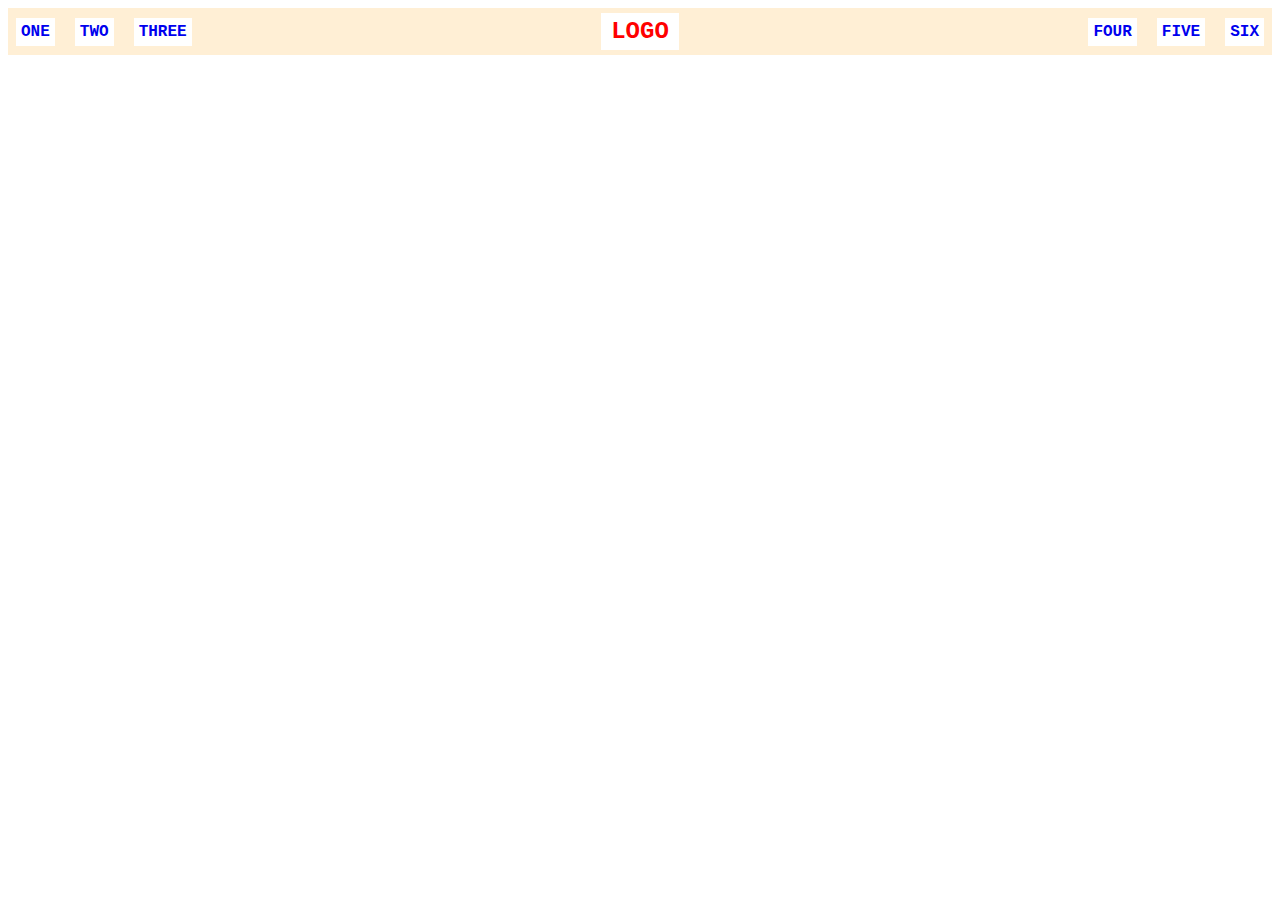
<file: flex/02-flex-header/index.html>
<!DOCTYPE html>
<html lang="en">
<head>
  <meta charset="UTF-8">
  <meta http-equiv="X-UA-Compatible" content="IE=edge">
  <meta name="viewport" content="width=device-width, initial-scale=1.0">
  <title>Flex Header</title>
  <link rel="stylesheet" href="style.css">
</head>
<body>
                                                                          <!-- NAVBAR -->
  <div class="navbar">
      <ul class="nav-left">
        <li><a href="#">ONE</a></li>
        <li><a href="#">TWO</a></li>
        <li><a href="#">THREE</a></li>
      </ul>

   <div class="logo">LOGO</div>
 
      <ul class="nav-right">
        <li><a href="#">FOUR</a></li>
        <li><a href="#">FIVE</a></li>
        <li><a href="#">SIX</a></li>
      </ul>
    
  </div>
                                                                          <!-- /NAVBAR -->




  <!-- ...  -->
</body>
</html>
</file>
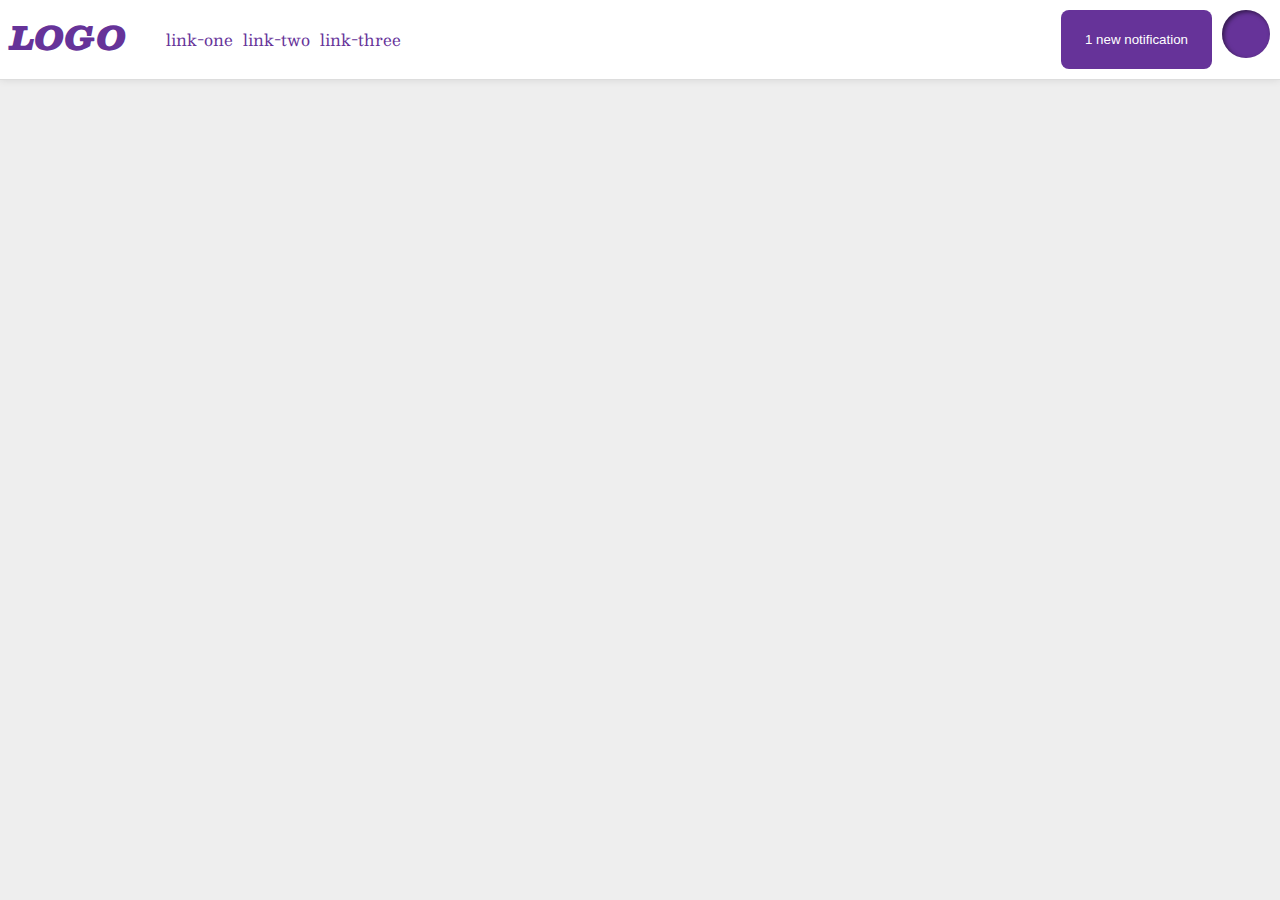
<file: flex/03-flex-header-2/index.html>
<!DOCTYPE html>
<html lang="en">
<head>
  <meta charset="UTF-8">
  <meta http-equiv="X-UA-Compatible" content="IE=edge">
  <meta name="viewport" content="width=device-width, initial-scale=1.0">
  <title>Flex Header 2</title>
  <link rel="stylesheet" href="style.css">
</head>
<body>
  <div class="navbar">
    <div class="left">
      <div class="logo">
        LOGO
      </div>
      <ul class="nav">
        <li><a href="google.com">link-one</a></li>
        <li><a href="google.com">link-two</a></li>
        <li><a href="google.com">link-three</a></li>
      </ul>
    </div>

    <div class="right">
    <button class="notifications">
      1 new notification
    </button>
    <div class="profile-image"></div>
  </div>
    </div>
</body>
</html>
</file>
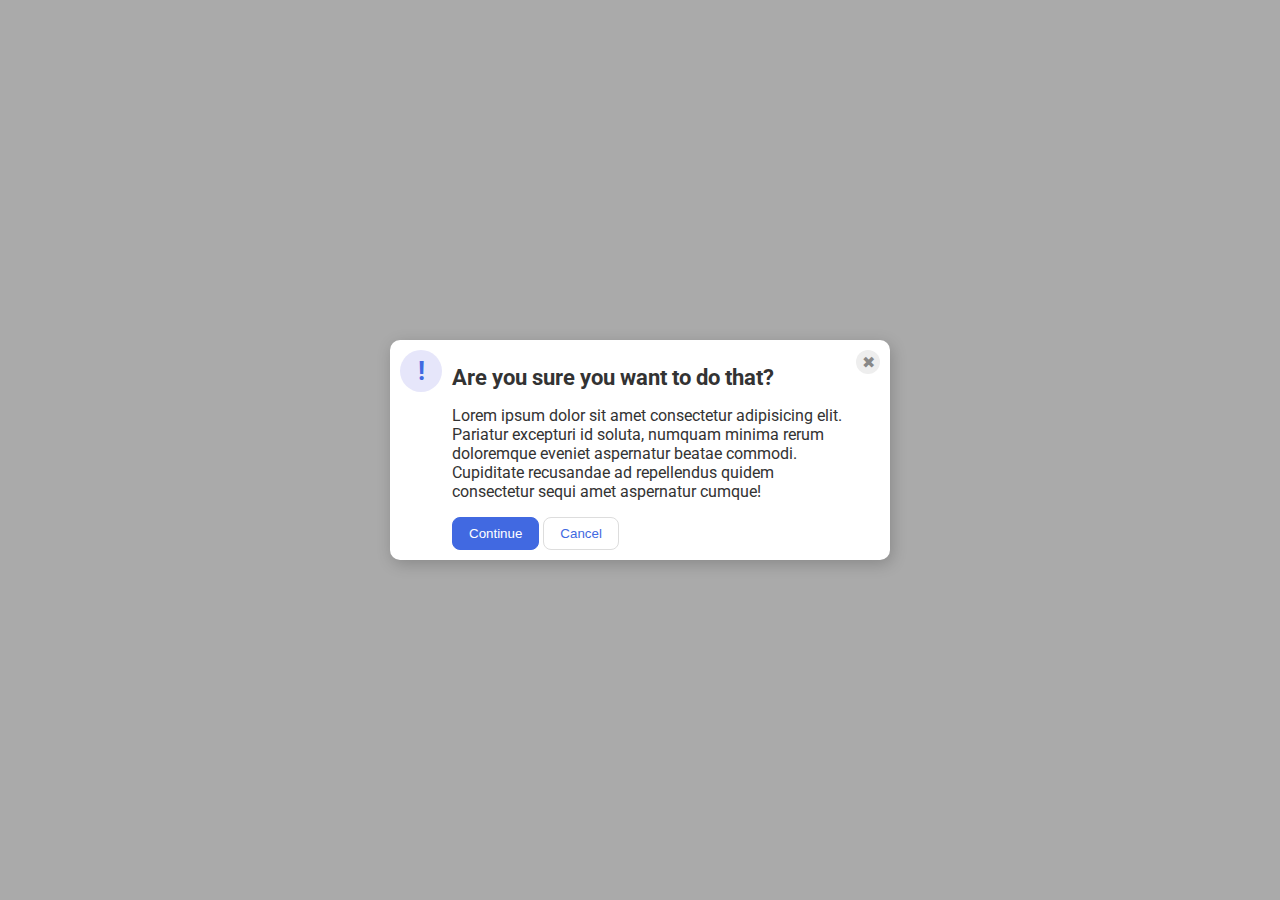
<file: flex/05-flex-modal/index.html>
<!DOCTYPE html>
<html lang="en">
<head>
  <meta charset="UTF-8">
  <meta http-equiv="X-UA-Compatible" content="IE=edge">
  <meta name="viewport" content="width=device-width, initial-scale=1.0">
  <link rel="stylesheet" href="style.css">
  <title>Modal</title>
</head>
<body>
  <div class="modal">
    <div class="icon">!</div>
      <div class="message">
        <h1 class="header">Are you sure you want to do that?</h1>
        
        <p class="text">Lorem ipsum dolor sit amet consectetur adipisicing elit. Pariatur excepturi id soluta, numquam minima rerum doloremque eveniet aspernatur beatae commodi. Cupiditate recusandae ad repellendus quidem consectetur sequi amet aspernatur cumque!</p>
        <div class="buttons">
          <button class="continue">Continue</button>
          <button class="cancel">Cancel</button>
        </div>    
      </div> 
      
    <div class="close-button">✖</div>
      



    
  </div>
</body>
</html>
</file>
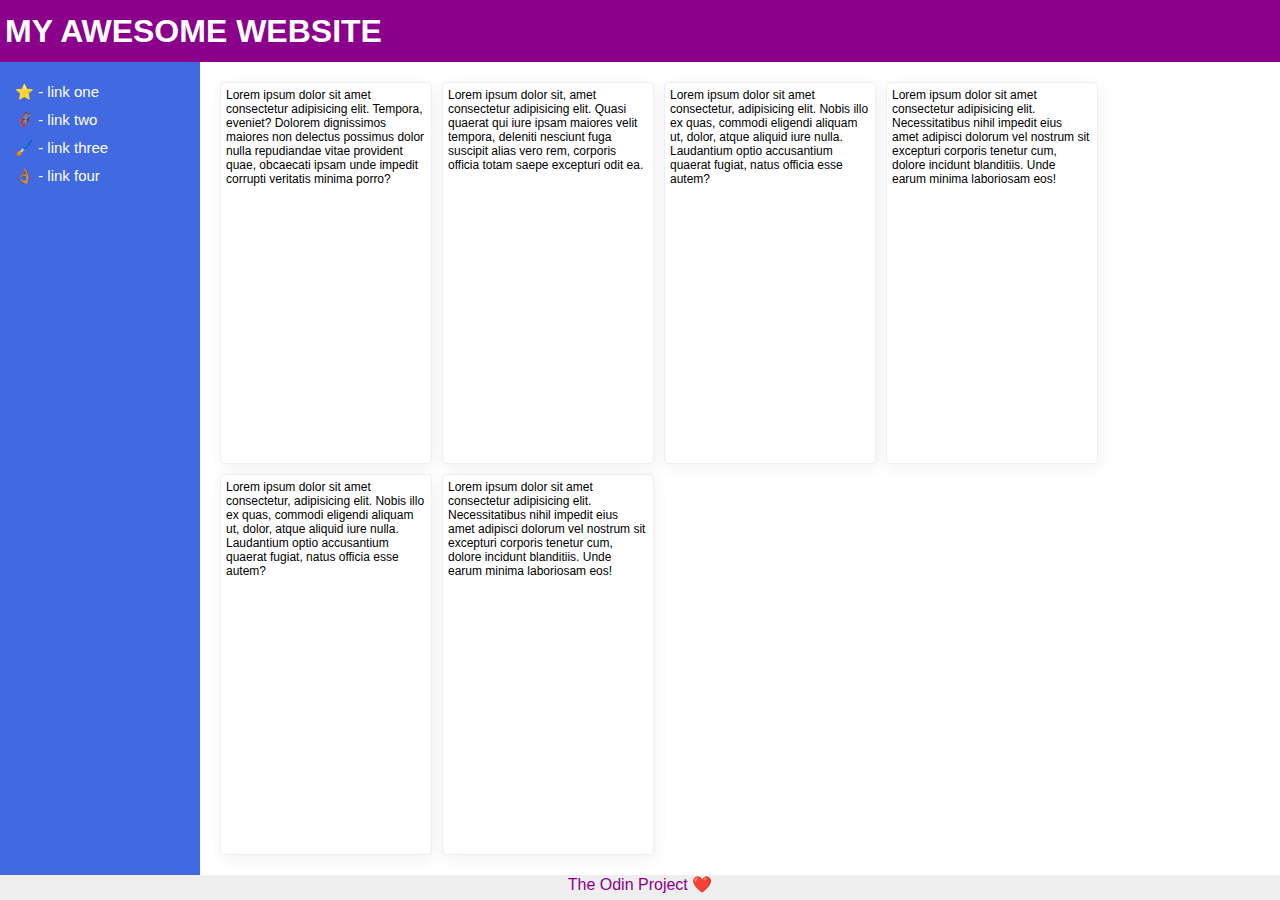
<file: flex/07-flex-layout-2/index.html>
<!DOCTYPE html>
<html lang="en">
<head>
  <meta charset="UTF-8">
  <meta http-equiv="X-UA-Compatible" content="IE=edge">
  <meta name="viewport" content="width=device-width, initial-scale=1.0">
  <title>The Holy Grail</title>
  <link rel="stylesheet" href="style.css">
</head>
<body>
  <div class="header">
    <h1>MY AWESOME WEBSITE</h1>
  </div>

  <div class="main-container">

    <div class="sidebar">
      <ul>
        <li><a href="google.com">⭐ - link one</a></li>
        <li><a href="google.com">🦸🏽‍♂️ - link two</a></li>
        <li><a href="google.com">🖌️ - link three</a></li>
        <li><a href="google.com">👌🏽 - link four</a></li>
      </ul>
    </div>

    <div class="card-container">
      <div class="card">Lorem ipsum dolor sit amet consectetur adipisicing elit. Tempora, eveniet? Dolorem dignissimos maiores non delectus possimus dolor nulla repudiandae vitae provident quae, obcaecati ipsam unde impedit corrupti veritatis minima porro?</div>
      <div class="card">Lorem ipsum dolor sit, amet consectetur adipisicing elit. Quasi quaerat qui iure ipsam maiores velit tempora, deleniti nesciunt fuga suscipit alias vero rem, corporis officia totam saepe excepturi odit ea.</div>
      <div class="card">Lorem ipsum dolor sit amet consectetur, adipisicing elit. Nobis illo ex quas, commodi eligendi aliquam ut, dolor, atque aliquid iure nulla. Laudantium optio accusantium quaerat fugiat, natus officia esse autem?</div>
      <div class="card">Lorem ipsum dolor sit amet consectetur adipisicing elit. Necessitatibus nihil impedit eius amet adipisci dolorum vel nostrum sit excepturi corporis tenetur cum, dolore incidunt blanditiis. Unde earum minima laboriosam eos!</div>
      <div class="card">Lorem ipsum dolor sit amet consectetur, adipisicing elit. Nobis illo ex quas, commodi eligendi aliquam ut, dolor, atque aliquid iure nulla. Laudantium optio accusantium quaerat fugiat, natus officia esse autem?</div>
      <div class="card">Lorem ipsum dolor sit amet consectetur adipisicing elit. Necessitatibus nihil impedit eius amet adipisci dolorum vel nostrum sit excepturi corporis tenetur cum, dolore incidunt blanditiis. Unde earum minima laboriosam eos!</div>
    </div>

    </div>
    

 
  
  <div class="footer">
    The Odin Project ❤️
  </div>
</body>
</html>
</file>
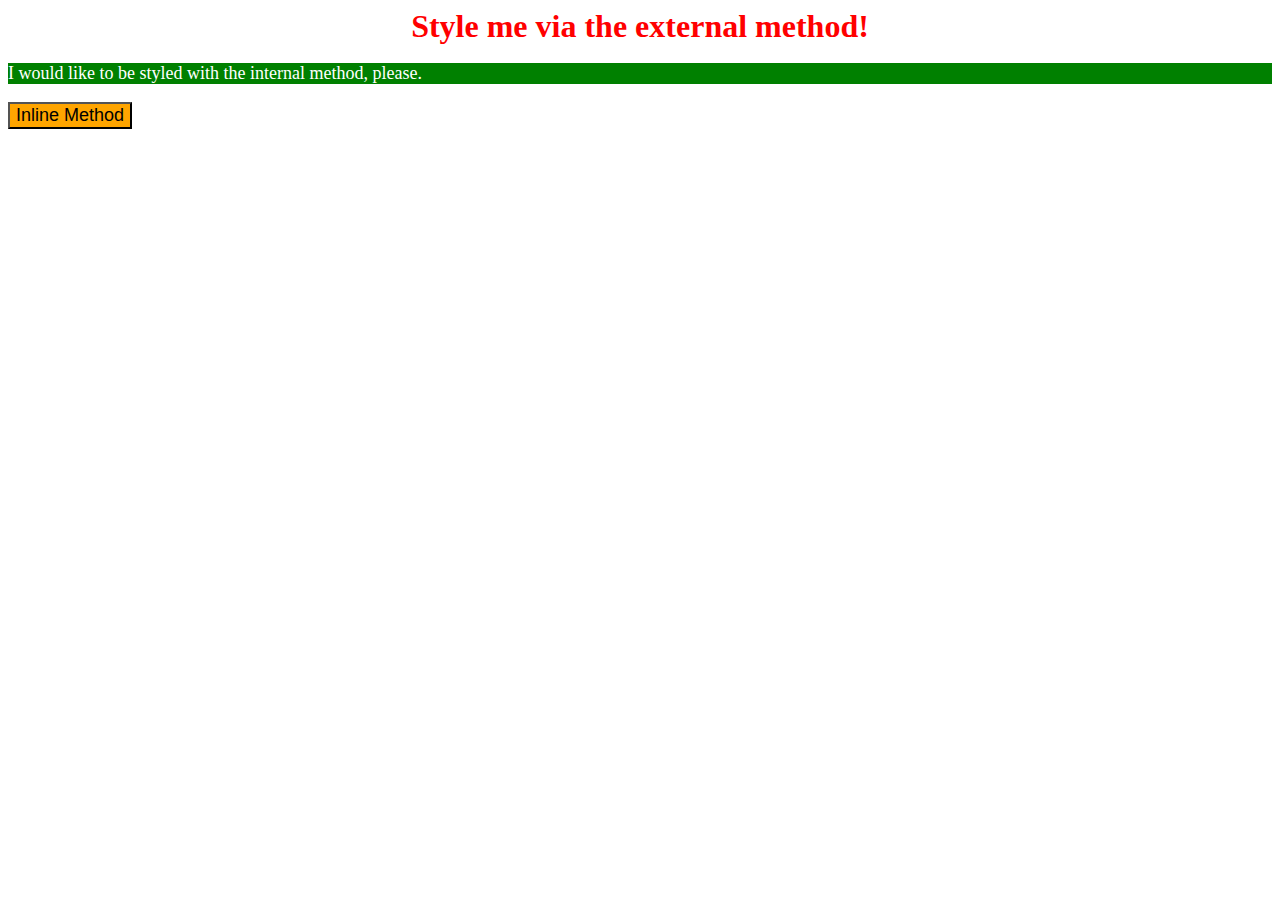
<file: foundations/01-css-methods/index.html>
<!DOCTYPE html>
<html lang="en">
<head>
  <meta charset="UTF-8">
  <meta http-equiv="X-UA-Compatible" content="IE=edge">
  <meta name="viewport" content="width=device-width, initial-scale=1.0">
  <title>Methods for Adding CSS</title>

  <link rel="stylesheet" href="styles.css">
  <style>
    p {
      background-color: green;
      color: white;
      font-size: 18px;
    }
  </style>
</head>
<body>
  <div>Style me via the external method!</div>
  <p>I would like to be styled with the internal method, please.</p>
  <button style="background:orange; font-size: 18px">Inline Method</button>
</body>
</html>
</file>
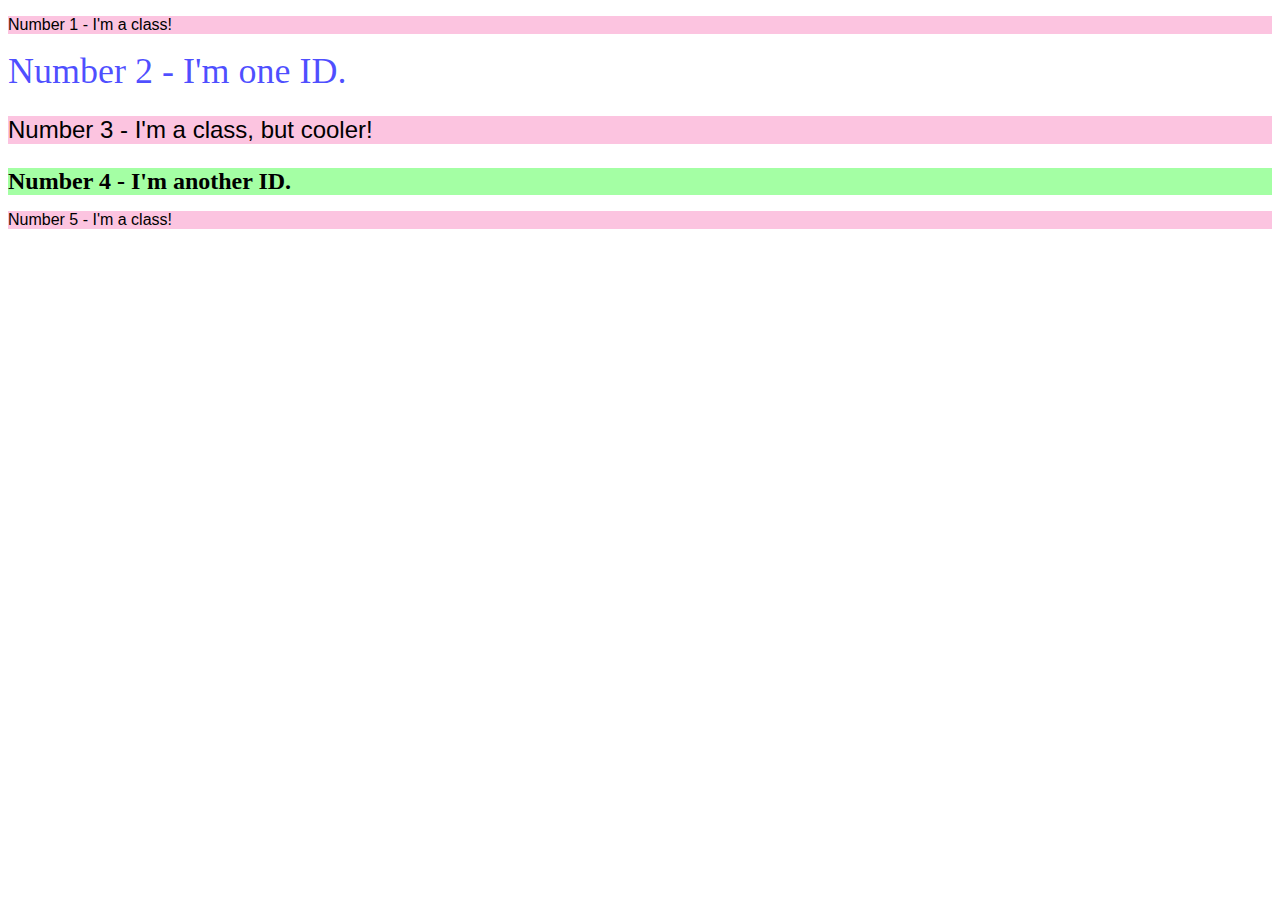
<file: foundations/02-class-id-selectors/index.html>
<!DOCTYPE html>
<html lang="en">
<head>
  <meta charset="UTF-8">
  <meta http-equiv="X-UA-Compatible" content="IE=edge">
  <meta name="viewport" content="width=device-width, initial-scale=1.0">
  <title>Class and ID Selectors</title>
  <link rel="stylesheet" href="style.css">
</head>
<body>
  <p class="oddNums">Number 1 - I'm a class!</p>
  <div id="secondEle">Number 2 - I'm one ID.</div>
  <p class="oddNums bigFont">Number 3 - I'm a class, but cooler!</p>
  <div id="fourthEle" class="bigFont">Number 4 - I'm another ID.</div>
  <p class="oddNums">Number 5 - I'm a class!</p>
</body>
</html>
</file>
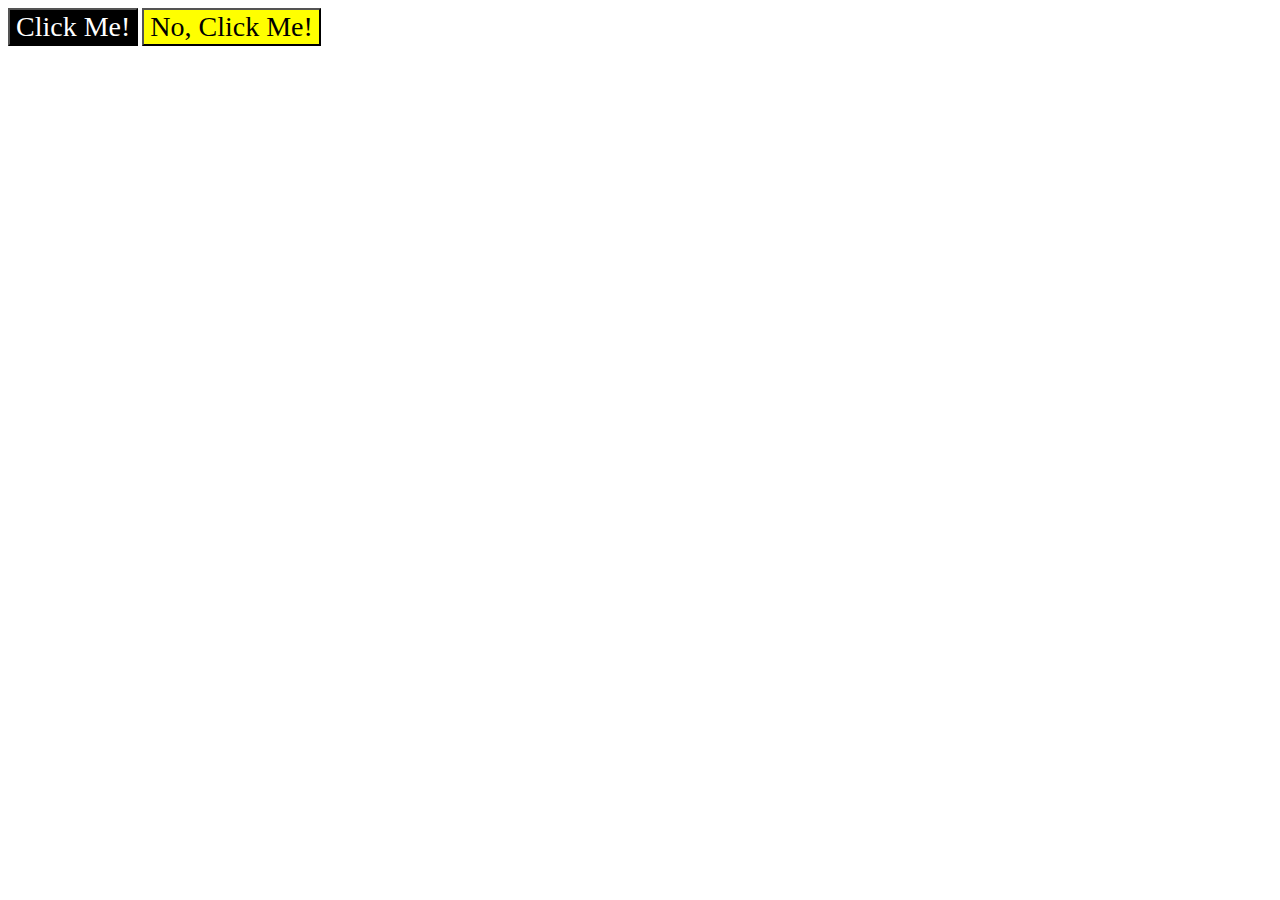
<file: foundations/03-grouping-selectors/index.html>
<!DOCTYPE html>
<html lang="en">
<head>
  <meta charset="UTF-8">
  <meta http-equiv="X-UA-Compatible" content="IE=edge">
  <meta name="viewport" content="width=device-width, initial-scale=1.0">
  <title>Grouping Selectors</title>
  <link rel="stylesheet" href="style.css">
</head>
<body>
  <button class="first">Click Me!</button>
  <button class="second">No, Click Me!</button>
</body>
</html>
</file>
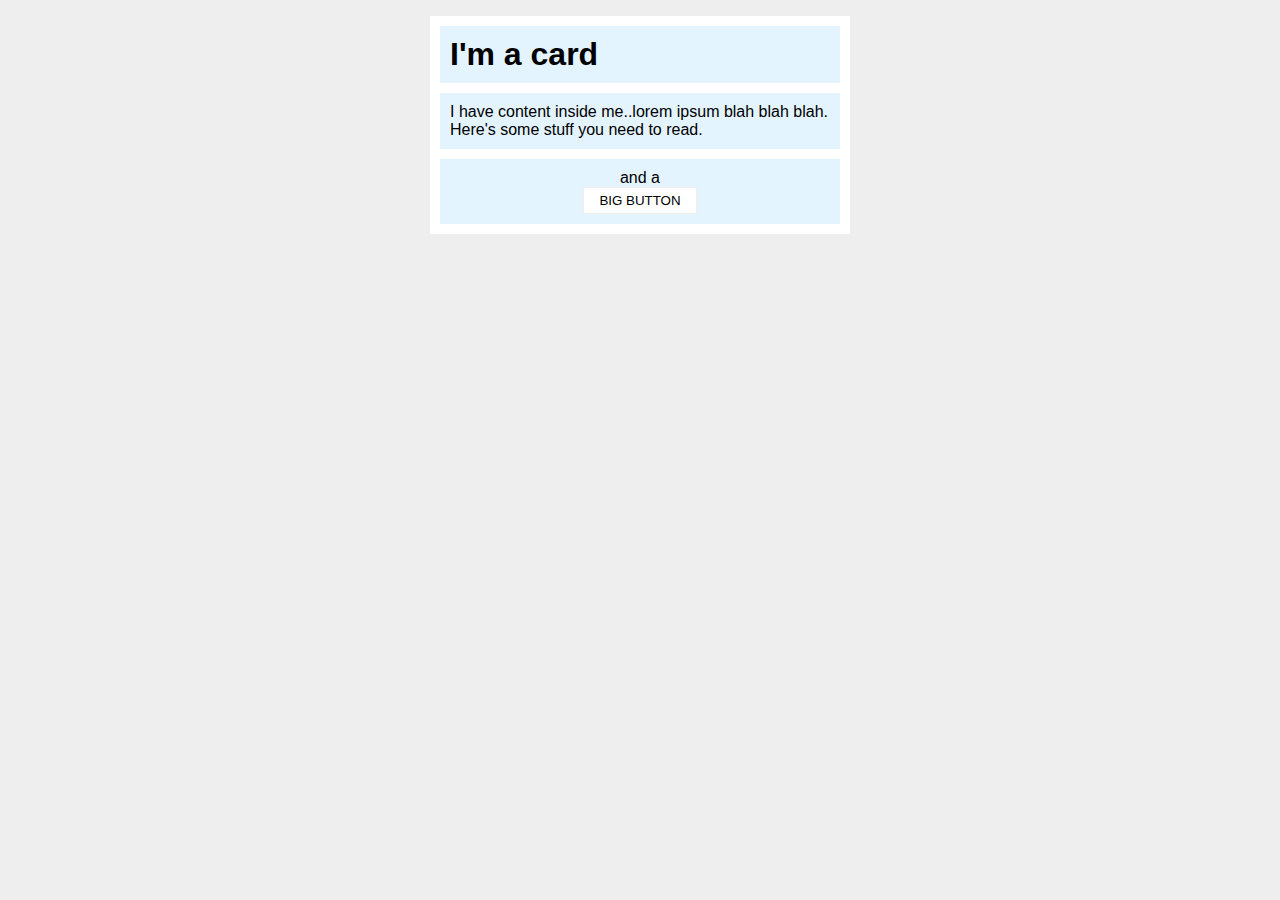
<file: margin-and-padding/margin-and-padding-2/index.html>
<!DOCTYPE html>
<html lang="en">
<head>
  <meta charset="UTF-8">
  <meta http-equiv="X-UA-Compatible" content="IE=edge">
  <meta name="viewport" content="width=device-width, initial-scale=1.0">
  <title>Margin and Padding exercise 2</title>
  <link rel="stylesheet" href="style.css">
</head>
<body>
  <div class="card">
    <h1 class="title">I'm a card</h1>
    <div class="content">I have content inside me..lorem ipsum blah blah blah. Here's some stuff you need to read.</div>
    <div class="button">and a <br><button>BIG BUTTON</button></div>
  </div>
</body>
</html>
</file>
<file: flex/02-flex-header/style.css>
* {
  box-sizing: border-box;
  /* border: 1px red solid; */
  font-family: courier, monospace;
  font-weight: 700;
  text-align: center;
}

.navbar  {
  background: papayawhip;
  display: flex;
  /* justify-content: space-between; */
  padding: 5px;
  /* height: 50px; */
  
}

ul {
  display: flex;
  padding: 3px;
  
  /* this removes the dots on the list items*/
  list-style-type: none;
  margin: auto;
  gap: 20px;
  flex: 3 1 auto;
}

ul.nav-left {
  margin-left: 0;
  
}
ul.nav-right {
  margin-right: 0;
  justify-content: flex-end;
}
a {
  font-size: 16px;
  background: white;
  /* padding: 8px; */
  /* this removes the line under the links */
  text-decoration: none;
}

.logo {
  font-size: 1.5em;
  font-weight: 700;
  background-color: white;
  color: red;
  flex: initial;
  padding: 5px 10px;
  
  /* padding: 5px; */
  
}

ul a {
  padding: 5px;
}
</file>
<file: flex/03-flex-header-2/style.css>
/* this is some magical font-importing.  
you'll learn about it later. */
@import url('https://fonts.googleapis.com/css2?family=Besley:ital,wght@0,400;1,900&display=swap');

body {
  margin: 0;
  background: #eee;
  font-family: Besley, serif;
}

.navbar {
  background: white;
  border-bottom: 1px solid #ddd;
  box-shadow: 0 0 8px rgba(0,0,0,.1);
  display: flex;
  padding: 10px;
  
}

.left {
  display: flex;
  flex-grow: 3;
  

}

.right {
  display: flex;
  flex-grow: 1;
  justify-content: flex-end;
  gap: 10px;
}

.nav {
  display: flex;
  gap: 10px;
}

.profile-image {
  background: rebeccapurple;
  box-shadow: inset 2px 2px 4px rgba(0,0,0,.5);
  border-radius: 50%;
  width: 48px;
  height:  48px;
}

.logo {
  color: rebeccapurple;
  font-size: 32px;
  font-weight: 900;
  font-style: italic;
}

button {
  border: none;
  border-radius: 8px;
  background: rebeccapurple;
  color: white;
  padding: 8px 24px;
}

a {
  /* this removes the line under our links */
  text-decoration: none;
  color: rebeccapurple;
}

ul {
  list-style-type: none;
}
</file>
<file: flex/05-flex-modal/style.css>
@import url('https://fonts.googleapis.com/css2?family=Roboto:wght@400;700&display=swap');

html, body {
  height: 100%;
  box-sizing: border-box;
}

body {
  font-family: Roboto, sans-serif;
  margin: 0;
  background: #aaa;
  color: #333;
  /* I'll give you this one for free lol */
  display: flex;
  align-items: center;
  justify-content: center;
}

.modal {
  background: white;
  width: 480px;
  border-radius: 10px;
  box-shadow: 2px 4px 16px rgba(0,0,0,.2);
  display: flex;
  gap: 10px;
  padding: 10px;
}

.icon {
  color: royalblue;
  font-size: 26px;
  font-weight: 700;
  background: lavender;
  width: 42px;
  height: 42px;
  border-radius: 50%;
  display: flex;
  align-items: center;
  justify-content: center;
  flex: 2 0 auto;
  /* width: 15%; */
}

h1 {
  font-size: 22px;
}





button {
  padding: 8px 16px;
  border-radius: 8px;
}

.close-button {
  background: #eee;
  border-radius: 50%;
  color: #888;
  font-weight: 400;
  font-size: 16px;
  height: 24px;
  width: 24px;
  display: flex;
  align-items: center;
  justify-content: center;
  flex:2 0 auto;
}

button.continue {
  background: royalblue;
  border: 1px solid royalblue;
  color: white;
}

button.cancel {
  background: white;
  border: 1px solid #ddd;
  color: royalblue;
}
</file>
<file: flex/07-flex-layout-2/style.css>
body {
  font-family: -apple-system, BlinkMacSystemFont, 'Segoe UI', Roboto, Oxygen, Ubuntu, Cantarell, 'Open Sans', 'Helvetica Neue', sans-serif;
  margin: 0;
  min-height: 100vh;
  display: flex;
  flex-direction: column;
  justify-content: space-between;
}

.header {
  height: 62px;
  background: darkmagenta;
  color: white;
  display: flex;
  justify-content: flex-start;
  align-items: center;
  padding-left: 5px;
}

a {
  color: white;
  text-decoration: none;
}
ul {
  list-style-type: none;
  padding-left: 10px;
  display: flex;
  flex-direction: column;
  justify-content: flex-start;
  
}

li {
  padding: 5px;
  font-size: 15px;
}

.main-container {
  display: flex;
  flex: 2 0 auto;
  
}

.card-container {
  /* flex: 2 2 auto; */
  display: flex;
  flex-wrap: wrap;
  padding: 20px;
  gap: 10px;

}

.card {
  font-size: 12px;
  width: 200px;
  /* height: 100px; */
  padding: 5px;
}

.footer {
  height: 25px;
  background: #eee;
  color: darkmagenta;
  text-align: center;
  /* margin-bottom: 0; */
}

.sidebar {
  width: 200px;
  background: royalblue;
  flex-shrink: 0;
}

.card {
  border: 1px solid #eee;
  box-shadow: 2px 4px 16px rgba(0,0,0,.06);
  border-radius: 4px;
}
</file>
<file: foundations/01-css-methods/styles.css>
div {
    background-color: white;
    color: red;
    font-size: 32px;
    font-weight: 700;
    text-align: center;
}
</file>
<file: foundations/02-class-id-selectors/style.css>
.oddNums {
    font-family: verdana, sans-serif;
    background-color: #f5499f52;
}

#secondEle {
    color: rgba(0, 0, 255, 0.699);
    font-size: 36px;

}

.bigFont {
    font-size: 24px;
}

#fourthEle {
    background-color:rgb(164, 255, 164);
    font-weight: 700;
}
</file>
<file: foundations/03-grouping-selectors/style.css>
.first {
    background-color: black;
    color: white;
}

.second {
    background-color: yellow;
}

.first,
.second {
    font-size: 28px;
    font-family: Helvetiva, "Times New Roman", sans-serif;
}
</file>
<file: margin-and-padding/margin-and-padding-2/style.css>
body {
  background: #eee;
  font-family: sans-serif;
  box-sizing: border-box;
}

.card {
  width: 410px;
  background: #fff;
  margin: 16px auto;
}

.title {
  background: #e3f4ff;
  margin: 0;

}

.content {
  background: #e3f4ff;

}

.button {
  background: #e3f4ff;
  text-align: center;

}

button {
  background: white;
  border: 1px solid #eee;
  padding: 5px 15px;
  display: inline-block;
}

.card,
.card h1,
.card div {
    border: 5px white solid;
}

.title,
.content,
.button {
  padding: 10px;
}
</file>
